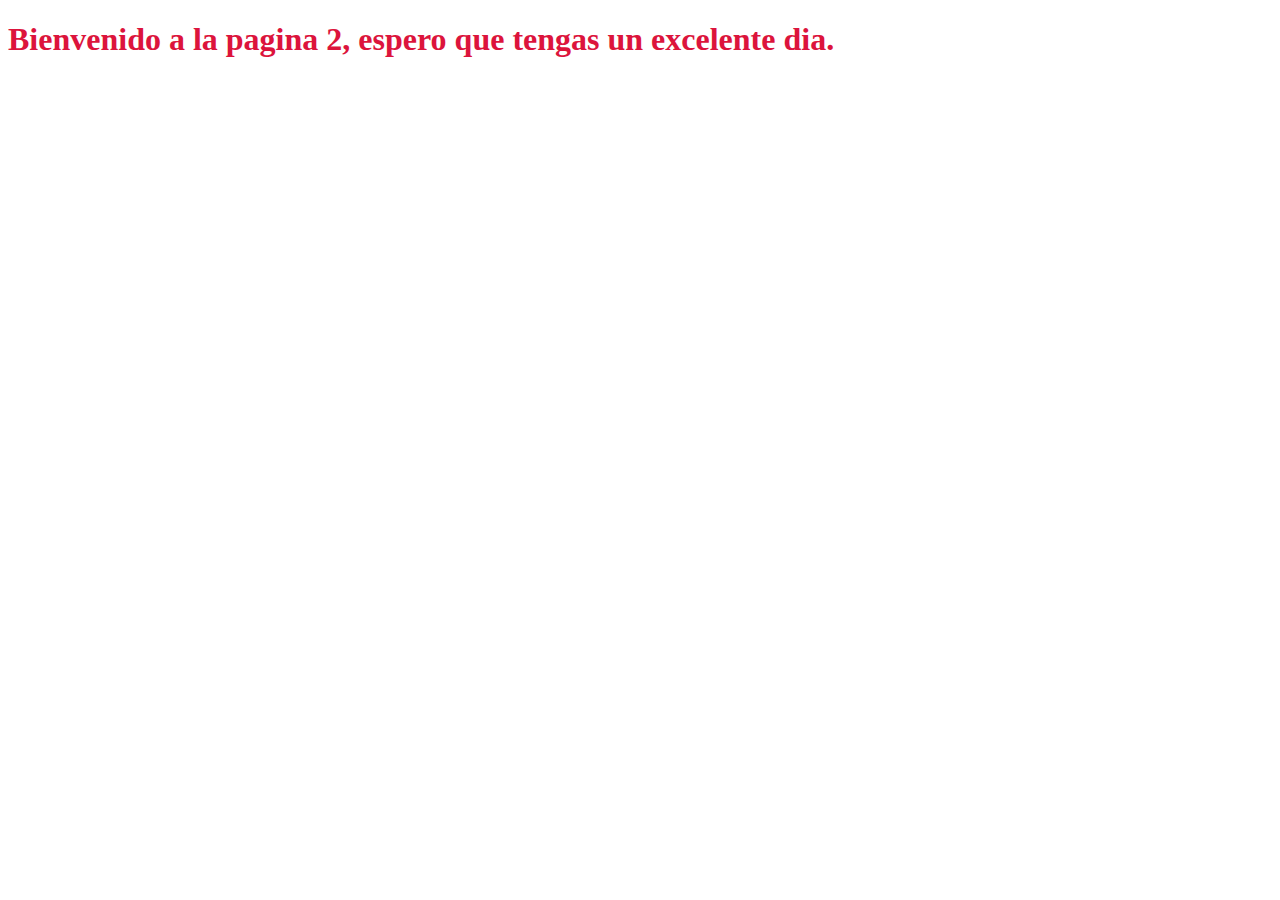
<file: Act 2/2.html>
<!DOCTYPE html>
<html>
<head>
    <style>
        h1 {color: crimson;}
    </style>
    <title>Insercion HTML</title>
</head>
<body>
    <h1>Bienvenido a la pagina 2, espero que tengas un excelente dia.</h1>
</body>
</html>
</file>
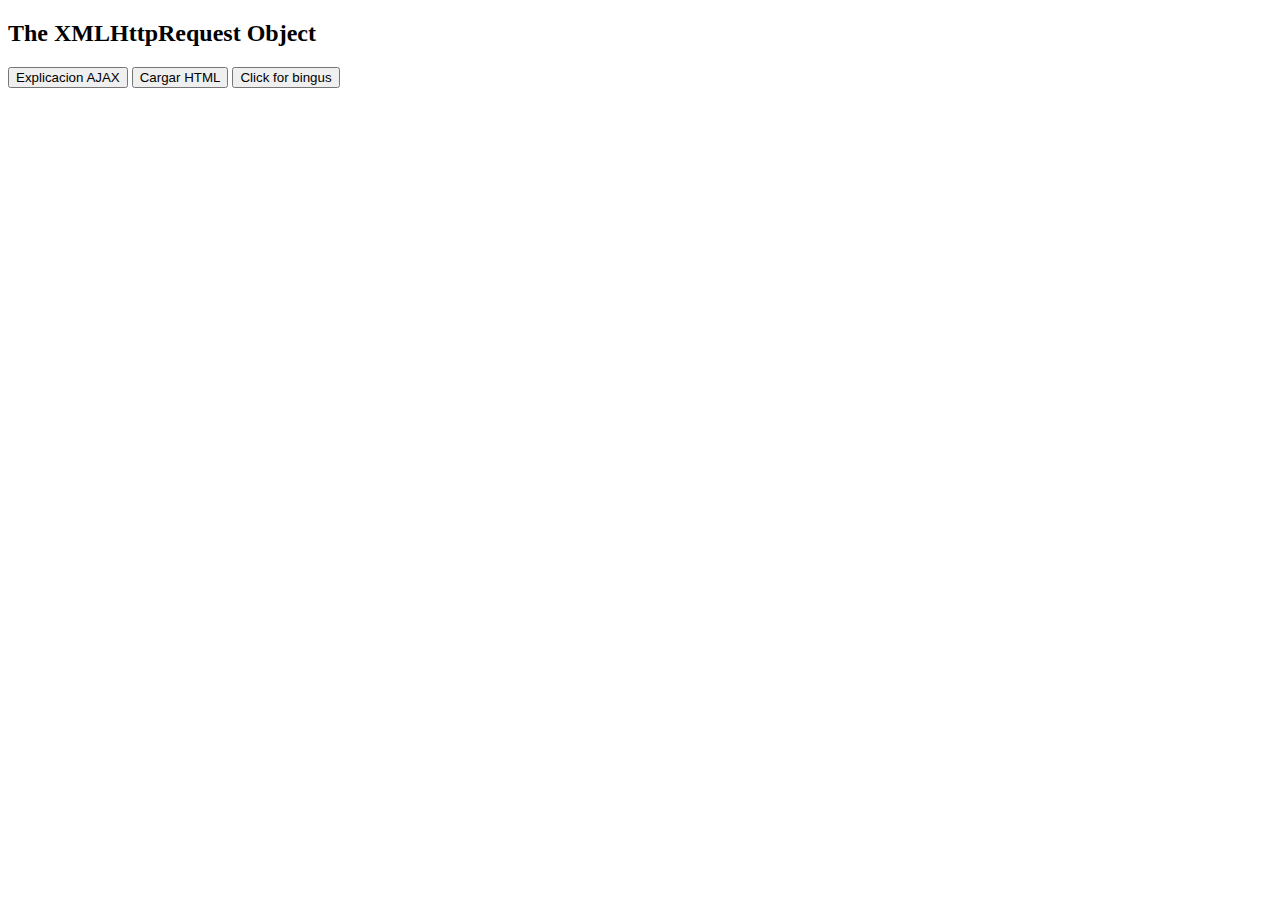
<file: Act 2/ajax-example.html>
<!DOCTYPE html>
<html>
<head>
    <script  type="text/javascript" src="ajax-example.js"></script>
</head>
<body>

<div id="demo">
<h2>The XMLHttpRequest Object</h2>
<button type="button" onclick="loadDoc()">Explicacion AJAX</button>
<button type="button" onclick="loadHTML()">Cargar HTML</button>
<button type="button" onclick="loadImage()">Click for bingus</button>

</div>

</body>
</html>
</file>
